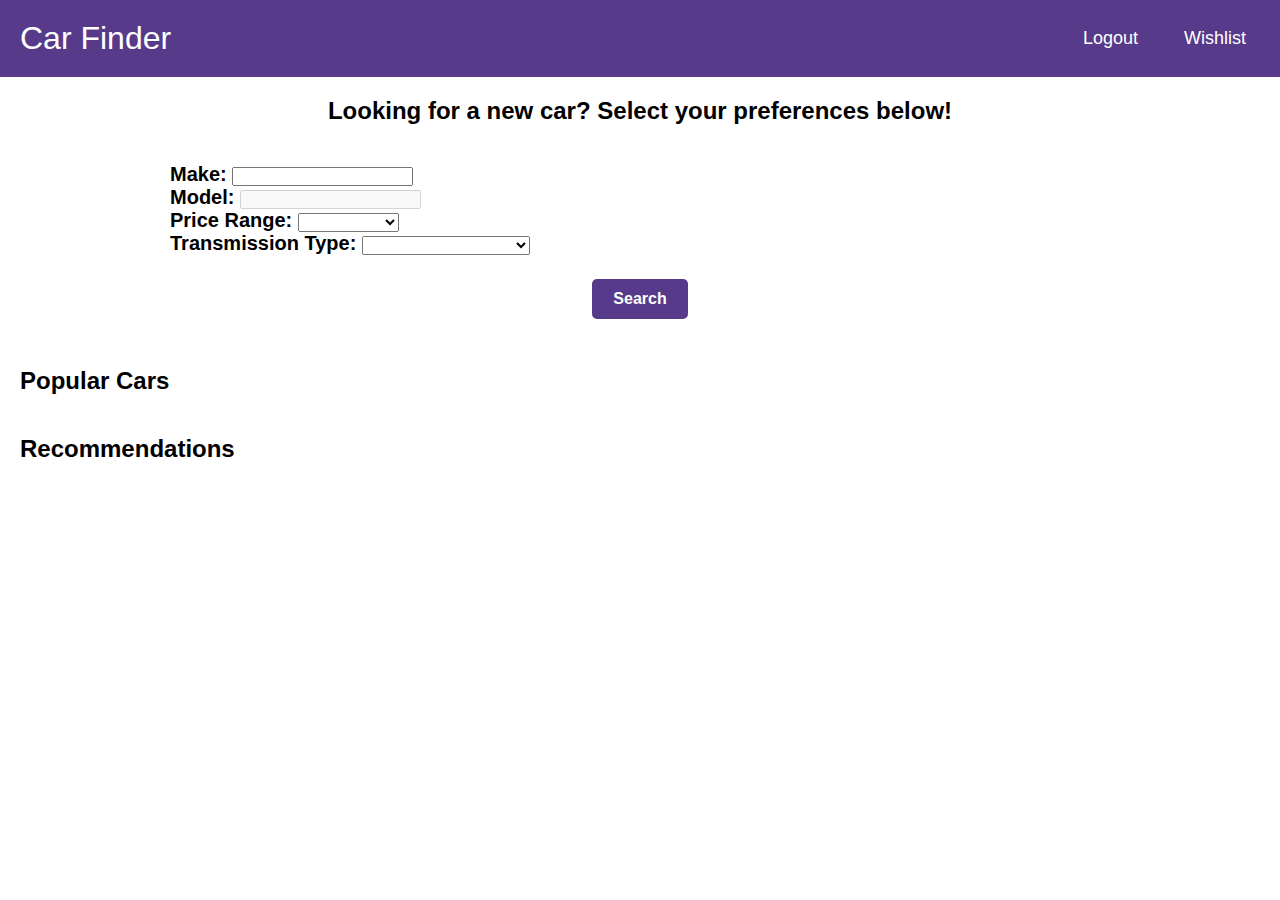
<file: index.html>
<html>
  <head>
    <title>Car Finder</title>
    <link rel="stylesheet" href="https://cdn.jsdelivr.net/npm/bootstrap-icons@1.10.2/font/bootstrap-icons.css">
    <link rel="stylesheet" href="style.css">
    <script src="https://sdk.amazonaws.com/js/aws-sdk-2.1277.0.min.js"></script>
    <script type="text/javascript" src="apiGateway-js-sdk/lib/axios/dist/axios.standalone.js"></script>
    <script type="text/javascript" src="apiGateway-js-sdk/lib/CryptoJS/rollups/hmac-sha256.js"></script>
    <script type="text/javascript" src="apiGateway-js-sdk/lib/CryptoJS/rollups/sha256.js"></script>
    <script type="text/javascript" src="apiGateway-js-sdk/lib/CryptoJS/components/hmac.js"></script>
    <script type="text/javascript" src="apiGateway-js-sdk/lib/CryptoJS/components/enc-base64.js"></script>
    <script type="text/javascript" src="apiGateway-js-sdk/lib/url-template/url-template.js"></script>
    <script type="text/javascript" src="apiGateway-js-sdk/lib/apiGatewayCore/sigV4Client.js"></script>
    <script type="text/javascript" src="apiGateway-js-sdk/lib/apiGatewayCore/apiGatewayClient.js"></script>
    <script type="text/javascript" src="apiGateway-js-sdk/lib/apiGatewayCore/simpleHttpClient.js"></script>
    <script type="text/javascript" src="apiGateway-js-sdk/lib/apiGatewayCore/utils.js"></script>
    <script type="text/javascript" src="apiGateway-js-sdk/apigClient.js"></script>
  </head>
  <body onload="loadHomePage()">
    <nav class="navbar">
      <!-- LOGO -->
      <div class="logo" onclick="window.open('index.html', '_self');">
        <a>Car Finder</a>
      </div>
      <ul class="nav-links">
        <!-- NAVIGATION MENUS -->
        <div class="menu">
          <!-- <li>Welcome user </a>
          </li> -->
          <li id="sign-out-button">
            <a>Logout</a>
          </li>
          <li onclick="window.open('wishlist.html', '_self');">
            <a>Wishlist</a>
          </li>
        </div>
      </ul>
    </nav>
    <div class="top">
      <h2 class="center-text"> Looking for a new car? Select your preferences below! </h2>
      <br>
        <div class="top">
          <!-- <center> -->
            <div class="block-1">
              <label for="make"><b>Make:</b></label>
              <input list="make" id="makeInput" name="make">
              <datalist id="make">
                <option selected value=""></option>
              </datalist>
            </div>
            <div class="block-1">
              <label for="model"><b>Model:</b></label>
              <input list="model" id="modelInput" name="model" disabled>
              <datalist id="model">
                <option selected value=""></option>
              </datalist>
            </div>
          <!-- </center> -->
        </div>
        <br>
        <div class="top">
          <!-- <center> -->
            <div class="block-1">
              <label for="price"><b>Price Range:</b></label>
              <select id="price" name="price">
                <option selected value=""></option>
                <option value="0-10000"><10000 </option>
                <option value="10000-30000">10000-30000</option>
                <option value="30000-50000">30000-50000</option>
                <option value="50000-100000">>50000</option>
              </select>
            </div>
            <!-- <div class="block">
              <label for="style"><b>Style:</b></label>
              <input list="style" id="styleInput" name="style">
              <datalist id="style">
                <option selected value=""></option>
              </datalist>
            </div> -->
            <div class="block-1">
              <label for="transmission"><b>Transmission Type:</b></label>
              <select id="transmission" name="transmission">
                <option selected value=""></option>
                <option value="MANUAL">MANUAL</option>
                <option value="AUTOMATIC">AUTOMATIC</option>
                <option value="AUTOMATED_MANUAL">AUTOMATED_MANUAL</option>
                <option value="DIRECT_DRIVE">DIRECT_DRIVE</option>
              </select>
            </div>
          <!-- </center> -->
        </div>
        <br>
        <div class="top">
          <center>
            <button onclick="search()">
              <a>Search</a>
            </button>
          </center>
        </div>
        <div id="search-error">
          <!-- Populate with error message -->
        </div>
    </div>
    <br>
    <div>
      <div class="top">
        <h2> Popular Cars </h2>
        <div class="flex-container top" id="popular-cars-results">
        	<!-- Results populated on load -->
        </div>
      </div>
      <div class="top">
        <h2 id="recommendations-header"> Recommendations </h2>
        <div class="flex-container top" id="recommendation-results">
        	<!-- Results populated on load -->
        </div>
      </div>
    </div>
  </body>
  <script src="main.js"></script>
  <script src="dropdown.js"></script>

</html>
</file>
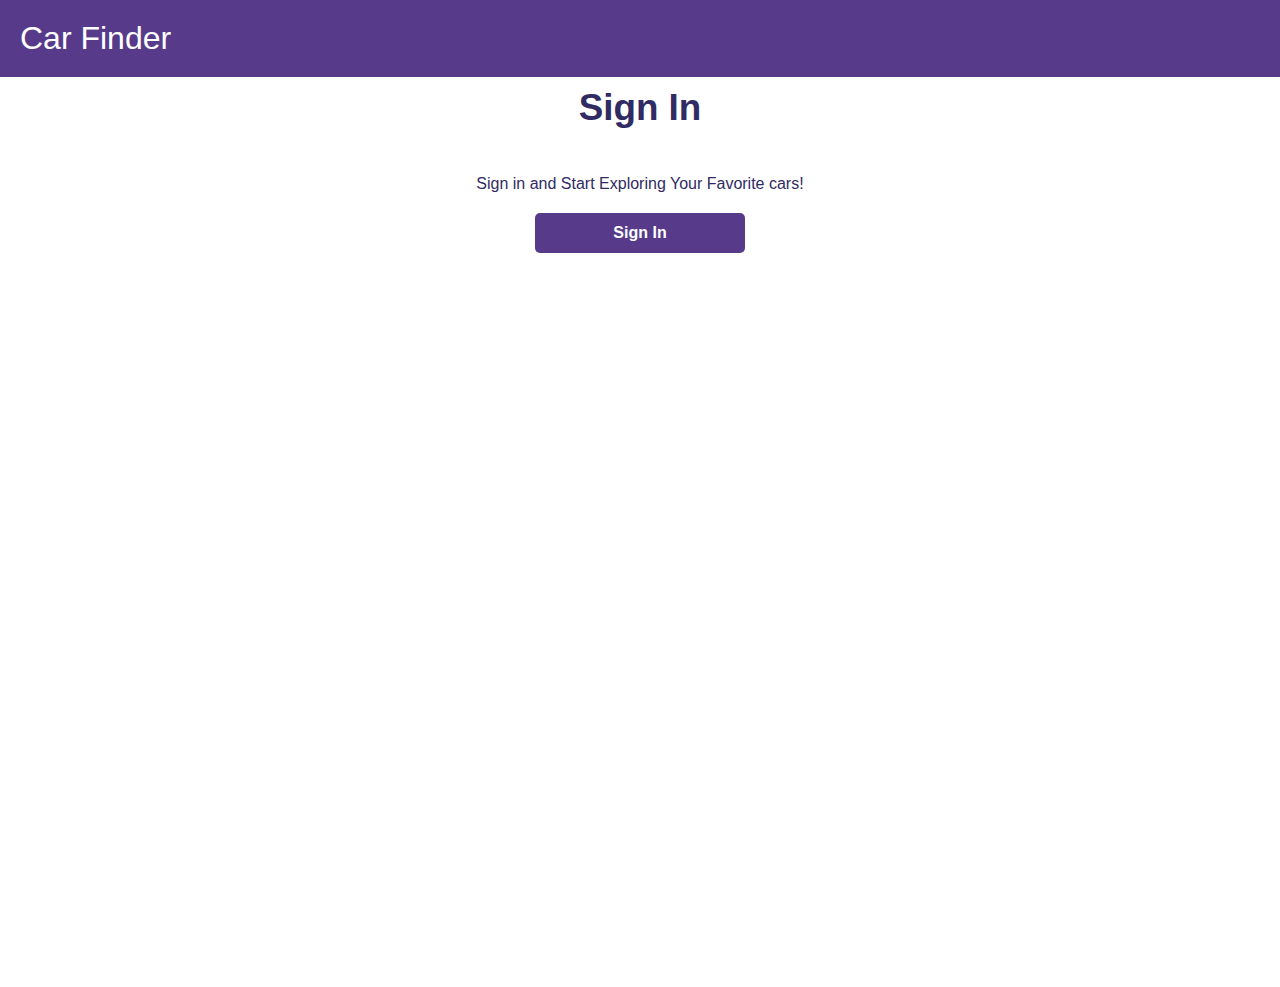
<file: login.html>
<html>
  <head>
    <title>Car Finder</title>
    <link rel="stylesheet" href="login.css">
    <script src="https://sdk.amazonaws.com/js/aws-sdk-2.1277.0.min.js"></script>
    <script type="text/javascript" src="apiGateway-js-sdk/lib/axios/dist/axios.standalone.js"></script>
    <script type="text/javascript" src="apiGateway-js-sdk/lib/CryptoJS/rollups/hmac-sha256.js"></script>
    <script type="text/javascript" src="apiGateway-js-sdk/lib/CryptoJS/rollups/sha256.js"></script>
    <script type="text/javascript" src="apiGateway-js-sdk/lib/CryptoJS/components/hmac.js"></script>
    <script type="text/javascript" src="apiGateway-js-sdk/lib/CryptoJS/components/enc-base64.js"></script>
    <script type="text/javascript" src="apiGateway-js-sdk/lib/url-template/url-template.js"></script>
    <script type="text/javascript" src="apiGateway-js-sdk/lib/apiGatewayCore/sigV4Client.js"></script>
    <script type="text/javascript" src="apiGateway-js-sdk/lib/apiGatewayCore/apiGatewayClient.js"></script>
    <script type="text/javascript" src="apiGateway-js-sdk/lib/apiGatewayCore/simpleHttpClient.js"></script>
    <script type="text/javascript" src="apiGateway-js-sdk/lib/apiGatewayCore/utils.js"></script>
    <script type="text/javascript" src="apiGateway-js-sdk/apigClient.js"></script>
    <nav class="navbar">
      <!-- LOGO -->
      <div class="logo" onclick="window.open('index.html', '_self');">
        <a>Car Finder</a>
      </div>
      <ul class="nav-links">
        <!-- NAVIGATION MENUS -->
        <div class="menu">
        </div>
      </ul>
    </nav>
  </head>
  <body>
    <center>
      <div class="main">
        <div class="signin">
          <label for="chk" aria-hidden="true">Sign In</label>
          <br>
          <br>
          <center>
            <span class="login">Sign in and Start Exploring Your Favorite cars!</span>
          </center>
          <button onclick="redirectToLogin()">Sign In</button>
        </div>
      </div>
    </center>
  </body>
  <script src="main.js"></script>
  <script src="login.js"></script>
</html>
</file>
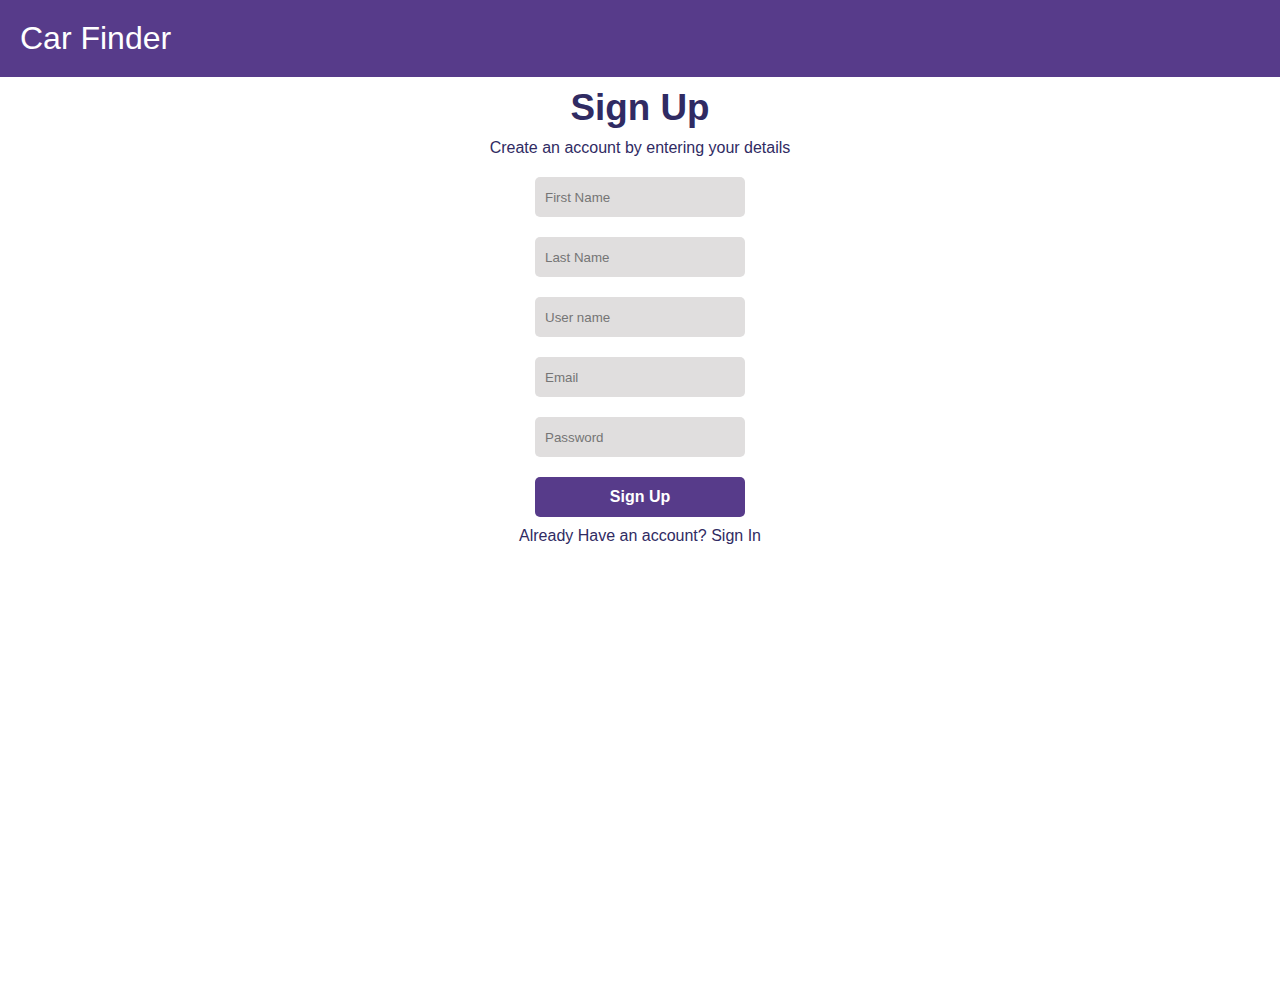
<file: signup.html>
<html>
  <head>
    <title>Car Finder</title>
    <link rel="stylesheet" href="login.css">
    <script src="main.js"></script>
    <script type="text/javascript" src="apiGateway-js-sdk/lib/axios/dist/axios.standalone.js"></script>
    <script type="text/javascript" src="apiGateway-js-sdk/lib/CryptoJS/rollups/hmac-sha256.js"></script>
    <script type="text/javascript" src="apiGateway-js-sdk/lib/CryptoJS/rollups/sha256.js"></script>
    <script type="text/javascript" src="apiGateway-js-sdk/lib/CryptoJS/components/hmac.js"></script>
    <script type="text/javascript" src="apiGateway-js-sdk/lib/CryptoJS/components/enc-base64.js"></script>
    <script type="text/javascript" src="apiGateway-js-sdk/lib/url-template/url-template.js"></script>
    <script type="text/javascript" src="apiGateway-js-sdk/lib/apiGatewayCore/sigV4Client.js"></script>
    <script type="text/javascript" src="apiGateway-js-sdk/lib/apiGatewayCore/apiGatewayClient.js"></script>
    <script type="text/javascript" src="apiGateway-js-sdk/lib/apiGatewayCore/simpleHttpClient.js"></script>
    <script type="text/javascript" src="apiGateway-js-sdk/lib/apiGatewayCore/utils.js"></script>
    <script type="text/javascript" src="apiGateway-js-sdk/apigClient.js"></script>
    <nav class="navbar">
      <!-- LOGO -->
      <div class="logo" onclick="window.open('index.html', '_self');">
        <a>Car Finder</a>
      </div>
      <ul class="nav-links">
        <!-- NAVIGATION MENUS -->
        <div class="menu">
        </div>
      </ul>
    </nav>
  </head>
  <body>
    <center>
      <div class="main">
        <div class="signup">
          <label for="chk" aria-hidden="true">Sign Up</label>
          <center>
            <span class="login">Create an account by entering your details</span>
          </center>
          <input type="text" name="First Name" placeholder="First Name" id="first_name" required="">
          <input type="text" name="Last Name" placeholder="Last Name" id="last_name" required="">
          <input type="text" name="username" placeholder="User name" id="username" required="">
          <input type="text" name="email" placeholder="Email" id="email" required="">
          <input type="password" name="password" placeholder="Password" id="password" required="">
          <button onclick="signup()">Sign Up</button>
          <center>
            <span class="login">Already Have an account? <a href="login.html">Sign In</a>
            </span>
          </center>
        </div>
      </div>
    </center>
  </body>
</html>
</file>
<file: style.css>
#search {
     width: 70%;
     height: 50px;
     border-radius: 25px;
     padding-left: 20px;
}
 .block {
     width: 33%;
     float:left;
}
.block-1 {
    margin-left: 130px;
    width: 40%;
    float:left;
    /* text-align: left; */
    font-size: 20px;
}
 .top {
     margin-top: 20px;
     margin-right: 20px;
     margin-left: 20px;
}
.top-1 {
    margin-top: 20px;
    margin-right: 40px;
    /* margin-left: 20px; */
}
.top-2 {
    margin-top: 20px;
    margin-right: 20px;
    margin-left: 20px;
}
/* NAVBAR STYLING STARTS */
 .navbar {
     display: flex;
     align-items: center;
     justify-content: space-between;
     padding: 20px;
     background-color: #573b8a;
     color: #fff;
}
 .nav-links a {
     color: #fff;
}
/* LOGO */
 .logo {
     font-size: 32px;
}
/* NAVBAR MENU */
 .menu {
     display: flex;
     gap: 1em;
     font-size: 18px;
}
 .menu li:hover {
     background-color: #573b8c;
     border-radius: 5px;
     transition: 0.3s ease;
}
 .menu li {
     padding: 5px 14px;
}
/* UTILITIES */
 *{
     margin: 0;
     padding: 0;
     box-sizing: border-box;
}
 body {
     font-family: 'Jost', sans-serif;
}
 a {
     text-decoration: none;
     color: inherit;
}
 li {
     list-style: none;
}
 .center-text {
    text-align: center;
 }
 .flex-container {
     display: flex;
}
.flex-container-1 {
    display: flex;
}
 .flex-child {
     flex: 1;
     padding-right: 10px;
     padding-left: 10px;
     padding-top: 10px;
     margin-bottom: 10px;
     margin-left: 5px;
     margin-right: 5px;
     text-align: center;
}
.flex-child-desc {
    flex: 1;
    padding-right: 10px;
    padding-left: 10px;
    padding-top: 10px;
    margin-bottom: 10px;
    margin-left: 5px;
    margin-right: 5px;
}
 .carsmallbox{
     margin-right: 20px;
}
 .polaroid {
     box-shadow: 0 4px 8px 0 rgba(0, 0, 0, 0.2), 0 6px 20px 0 rgba(0, 0, 0, 0.19);
     text-align: center;
}
.polaroid-1 {
    box-shadow: 0 4px 8px 0 rgba(0, 0, 0, 0.2), 0 6px 10px 0 rgba(0, 0, 0, 0.19);
    text-align: center;
}
 /* .flex-child:first-child {
     margin-left: 20px;
} */
.img {
	height: 80%;
	width: 100%;
}

 button{
     width: 8%;
     height: 40px;
     margin: 10px auto;
     justify-content: center;
     display: block;
     color: #fff;
     background: #573b8a;
     font-size: 1em;
     font-weight: bold;
     margin-top: 60px;
     outline: none;
     border: none;
     border-radius: 5px;
     transition: .2s ease-in;
     cursor: pointer;
}
 .bi-heart{
     color: red;
}
 .bi-heart-fill{
     color: red;
}
 .bi-heart:hover {
     color: palevioletred;
}

input.larger
{
    width: 10px;
    height: 10px;
}
#search-error {
    color: red;
    font-size: 18px;
    text-align: center;
}
</file>
<file: login.css>
.main{
     width: 350px;
}
*/
 #chk{
     display: none;
}
 .signup{
     position: relative;
     width:100%;
     height: 100%;
     font-family: 'Jost', sans-serif;
}
 .signin{
     position: relative;
     width:100%;
     height: 100%;
     font-family: 'Jost', sans-serif;
}
 label{
     color: #302b63;
    /* background: #573b8a;
    */
     font-size: 2.3em;
     justify-content: center;
     display: flex;
     margin: 10px;
     font-weight: bold;
     font-family: 'Jost', sans-serif;
     cursor: pointer;
     transition: .5s ease-in-out;
}
 input{
     width: 60%;
     height: 40px;
     background: #e0dede;
     justify-content: center;
     display: flex;
     margin: 20px auto;
     padding: 10px;
     border: none;
     outline: none;
     border-radius: 5px;
}
 span{
     color: #302b63;
     justify-content: right;
}
 button{
     width: 60%;
     height: 40px;
     margin: 10px auto;
     justify-content: center;
     display: block;
     color: #fff;
     background: #573b8a;
     font-size: 1em;
     font-weight: bold;
     margin-top: 20px;
     outline: none;
     border: none;
     border-radius: 5px;
     transition: .2s ease-in;
     cursor: pointer;
}
 #chk:checked ~ .signup label{
     transform: scale(.6);
}
/* NAVBAR STYLING STARTS */
 .navbar {
     display: flex;
     align-items: center;
     justify-content: space-between;
     padding: 20px;
     background-color: #573b8a;
     color: #fff;
}
 .nav-links a {
     color: #fff;
}
/* LOGO */
 .logo {
     font-size: 32px;
}
/* NAVBAR MENU */
 .menu {
     display: flex;
     gap: 1em;
     font-size: 18px;
}
 .menu li:hover {
     background-color: #573b8c;
     border-radius: 5px;
     transition: 0.3s ease;
}
 .menu li {
     padding: 5px 14px;
}
/* UTILITIES */
 *{
     margin: 0;
     padding: 0;
     box-sizing: border-box;
}
 body {
     font-family: 'Jost', sans-serif;
}
 a {
     text-decoration: none;
     color: inherit;
}
 li {
     list-style: none;
}
</file>
